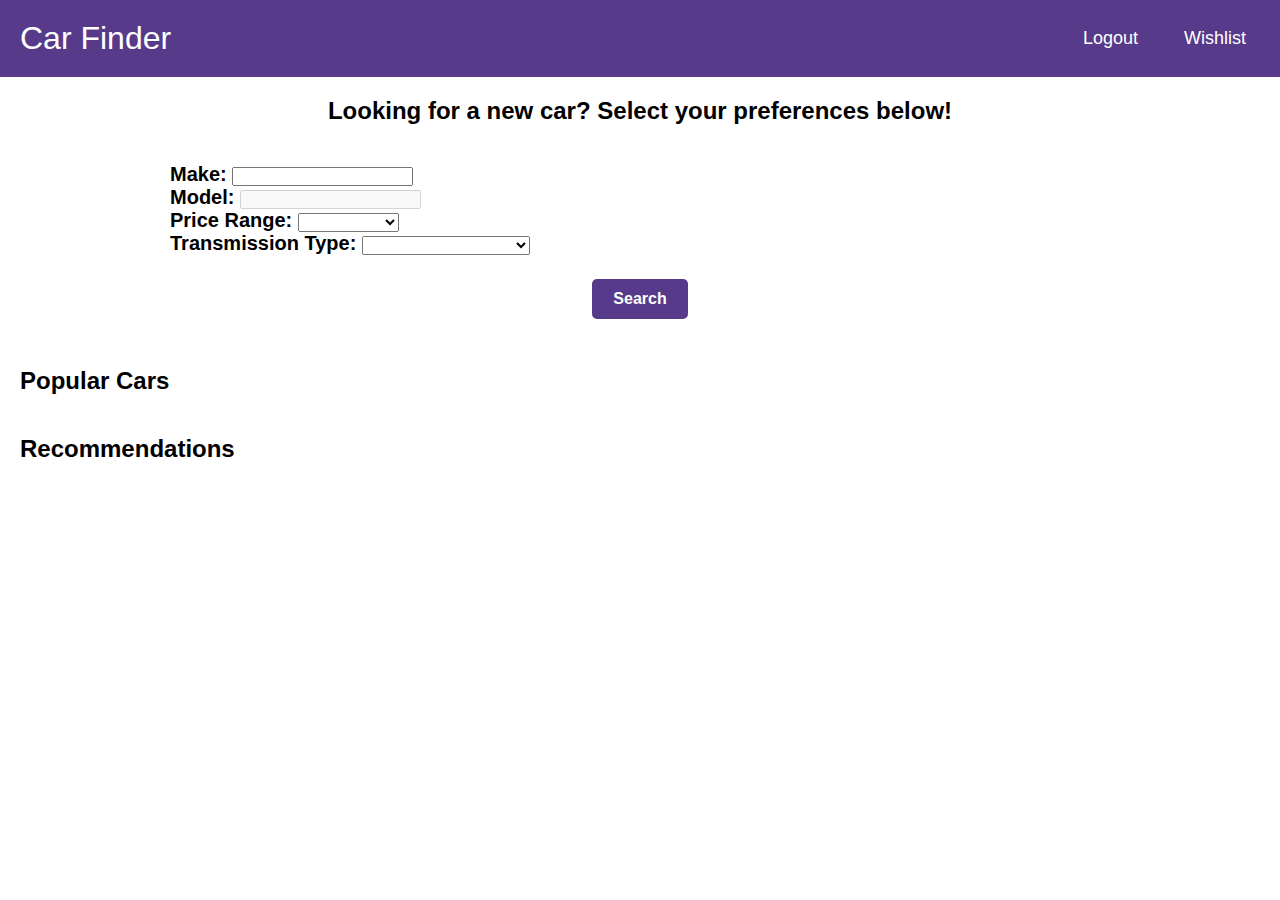
<file: index.html>
<html>
  <head>
    <title>Car Finder</title>
    <link rel="stylesheet" href="https://cdn.jsdelivr.net/npm/bootstrap-icons@1.10.2/font/bootstrap-icons.css">
    <link rel="stylesheet" href="style.css">
    <script src="https://sdk.amazonaws.com/js/aws-sdk-2.1277.0.min.js"></script>
    <script type="text/javascript" src="apiGateway-js-sdk/lib/axios/dist/axios.standalone.js"></script>
    <script type="text/javascript" src="apiGateway-js-sdk/lib/CryptoJS/rollups/hmac-sha256.js"></script>
    <script type="text/javascript" src="apiGateway-js-sdk/lib/CryptoJS/rollups/sha256.js"></script>
    <script type="text/javascript" src="apiGateway-js-sdk/lib/CryptoJS/components/hmac.js"></script>
    <script type="text/javascript" src="apiGateway-js-sdk/lib/CryptoJS/components/enc-base64.js"></script>
    <script type="text/javascript" src="apiGateway-js-sdk/lib/url-template/url-template.js"></script>
    <script type="text/javascript" src="apiGateway-js-sdk/lib/apiGatewayCore/sigV4Client.js"></script>
    <script type="text/javascript" src="apiGateway-js-sdk/lib/apiGatewayCore/apiGatewayClient.js"></script>
    <script type="text/javascript" src="apiGateway-js-sdk/lib/apiGatewayCore/simpleHttpClient.js"></script>
    <script type="text/javascript" src="apiGateway-js-sdk/lib/apiGatewayCore/utils.js"></script>
    <script type="text/javascript" src="apiGateway-js-sdk/apigClient.js"></script>
  </head>
  <body onload="loadHomePage()">
    <nav class="navbar">
      <!-- LOGO -->
      <div class="logo" onclick="window.open('index.html', '_self');">
        <a>Car Finder</a>
      </div>
      <ul class="nav-links">
        <!-- NAVIGATION MENUS -->
        <div class="menu">
          <!-- <li>Welcome user </a>
          </li> -->
          <li id="sign-out-button">
            <a>Logout</a>
          </li>
          <li onclick="window.open('wishlist.html', '_self');">
            <a>Wishlist</a>
          </li>
        </div>
      </ul>
    </nav>
    <div class="top">
      <h2 class="center-text"> Looking for a new car? Select your preferences below! </h2>
      <br>
        <div class="top">
          <!-- <center> -->
            <div class="block-1">
              <label for="make"><b>Make:</b></label>
              <input list="make" id="makeInput" name="make">
              <datalist id="make">
                <option selected value=""></option>
              </datalist>
            </div>
            <div class="block-1">
              <label for="model"><b>Model:</b></label>
              <input list="model" id="modelInput" name="model" disabled>
              <datalist id="model">
                <option selected value=""></option>
              </datalist>
            </div>
          <!-- </center> -->
        </div>
        <br>
        <div class="top">
          <!-- <center> -->
            <div class="block-1">
              <label for="price"><b>Price Range:</b></label>
              <select id="price" name="price">
                <option selected value=""></option>
                <option value="0-10000"><10000 </option>
                <option value="10000-30000">10000-30000</option>
                <option value="30000-50000">30000-50000</option>
                <option value="50000-100000">>50000</option>
              </select>
            </div>
            <!-- <div class="block">
              <label for="style"><b>Style:</b></label>
              <input list="style" id="styleInput" name="style">
              <datalist id="style">
                <option selected value=""></option>
              </datalist>
            </div> -->
            <div class="block-1">
              <label for="transmission"><b>Transmission Type:</b></label>
              <select id="transmission" name="transmission">
                <option selected value=""></option>
                <option value="MANUAL">MANUAL</option>
                <option value="AUTOMATIC">AUTOMATIC</option>
                <option value="AUTOMATED_MANUAL">AUTOMATED_MANUAL</option>
                <option value="DIRECT_DRIVE">DIRECT_DRIVE</option>
              </select>
            </div>
          <!-- </center> -->
        </div>
        <br>
        <div class="top">
          <center>
            <button onclick="search()">
              <a>Search</a>
            </button>
          </center>
        </div>
        <div id="search-error">
          <!-- Populate with error message -->
        </div>
    </div>
    <br>
    <div>
      <div class="top">
        <h2> Popular Cars </h2>
        <div class="flex-container top" id="popular-cars-results">
        	<!-- Results populated on load -->
        </div>
      </div>
      <div class="top">
        <h2 id="recommendations-header"> Recommendations </h2>
        <div class="flex-container top" id="recommendation-results">
        	<!-- Results populated on load -->
        </div>
      </div>
    </div>
  </body>
  <script src="main.js"></script>
  <script src="dropdown.js"></script>

</html>
</file>
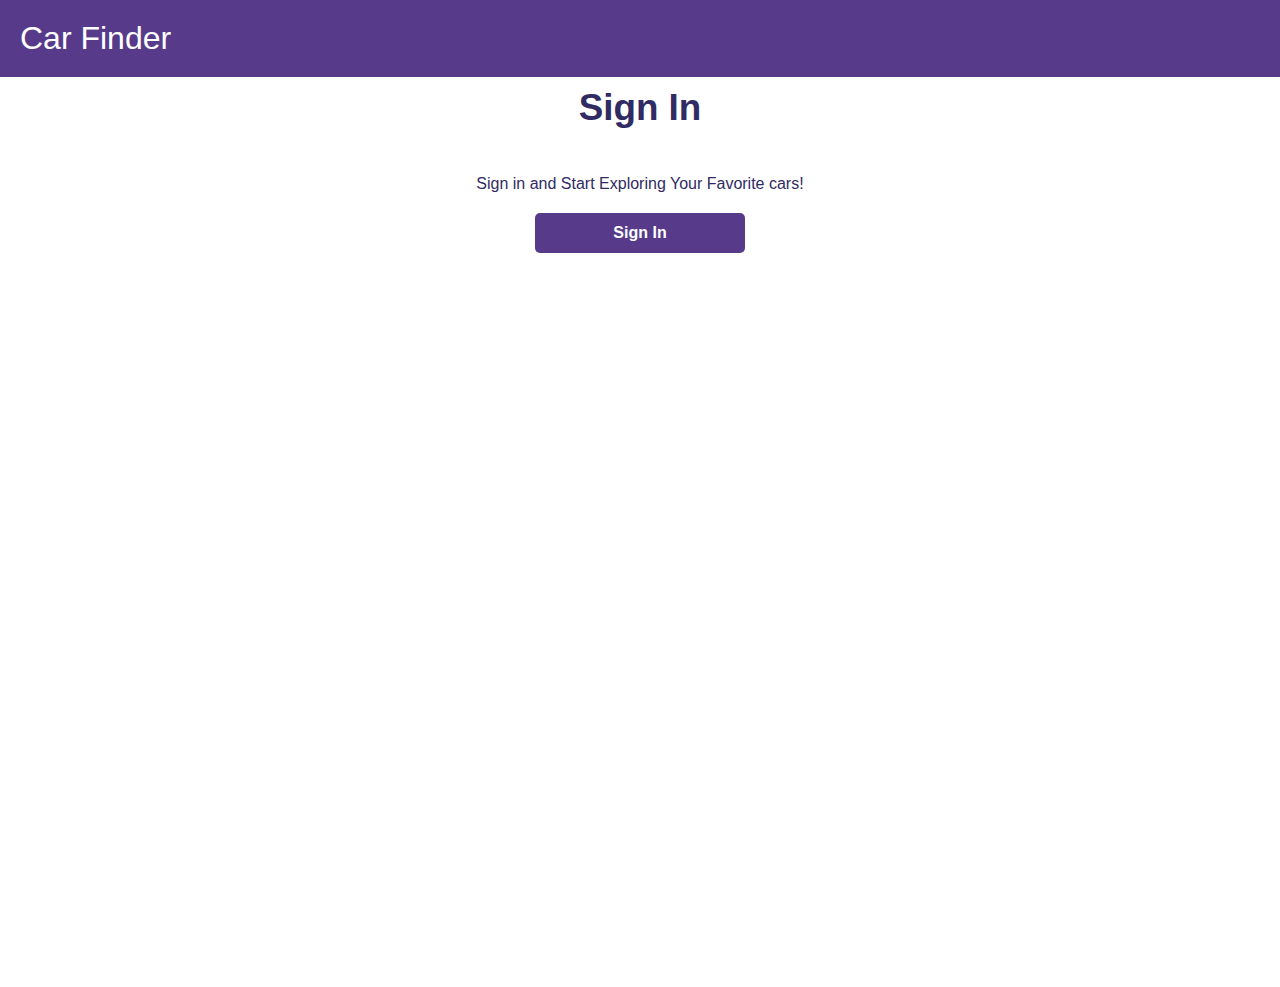
<file: login.html>
<html>
  <head>
    <title>Car Finder</title>
    <link rel="stylesheet" href="login.css">
    <script src="https://sdk.amazonaws.com/js/aws-sdk-2.1277.0.min.js"></script>
    <script type="text/javascript" src="apiGateway-js-sdk/lib/axios/dist/axios.standalone.js"></script>
    <script type="text/javascript" src="apiGateway-js-sdk/lib/CryptoJS/rollups/hmac-sha256.js"></script>
    <script type="text/javascript" src="apiGateway-js-sdk/lib/CryptoJS/rollups/sha256.js"></script>
    <script type="text/javascript" src="apiGateway-js-sdk/lib/CryptoJS/components/hmac.js"></script>
    <script type="text/javascript" src="apiGateway-js-sdk/lib/CryptoJS/components/enc-base64.js"></script>
    <script type="text/javascript" src="apiGateway-js-sdk/lib/url-template/url-template.js"></script>
    <script type="text/javascript" src="apiGateway-js-sdk/lib/apiGatewayCore/sigV4Client.js"></script>
    <script type="text/javascript" src="apiGateway-js-sdk/lib/apiGatewayCore/apiGatewayClient.js"></script>
    <script type="text/javascript" src="apiGateway-js-sdk/lib/apiGatewayCore/simpleHttpClient.js"></script>
    <script type="text/javascript" src="apiGateway-js-sdk/lib/apiGatewayCore/utils.js"></script>
    <script type="text/javascript" src="apiGateway-js-sdk/apigClient.js"></script>
    <nav class="navbar">
      <!-- LOGO -->
      <div class="logo" onclick="window.open('index.html', '_self');">
        <a>Car Finder</a>
      </div>
      <ul class="nav-links">
        <!-- NAVIGATION MENUS -->
        <div class="menu">
        </div>
      </ul>
    </nav>
  </head>
  <body>
    <center>
      <div class="main">
        <div class="signin">
          <label for="chk" aria-hidden="true">Sign In</label>
          <br>
          <br>
          <center>
            <span class="login">Sign in and Start Exploring Your Favorite cars!</span>
          </center>
          <button onclick="redirectToLogin()">Sign In</button>
        </div>
      </div>
    </center>
  </body>
  <script src="main.js"></script>
  <script src="login.js"></script>
</html>
</file>
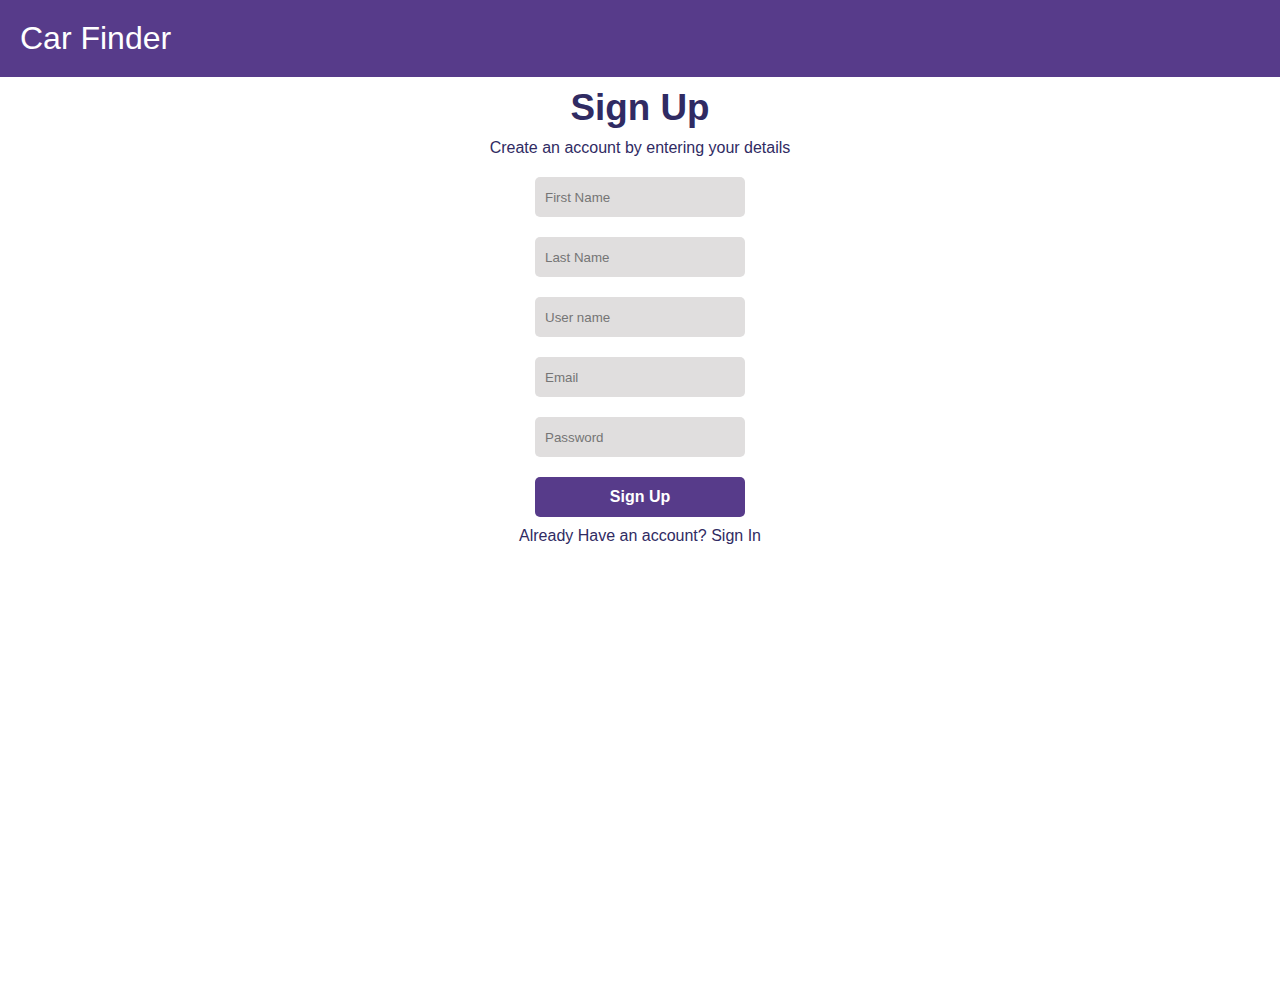
<file: signup.html>
<html>
  <head>
    <title>Car Finder</title>
    <link rel="stylesheet" href="login.css">
    <script src="main.js"></script>
    <script type="text/javascript" src="apiGateway-js-sdk/lib/axios/dist/axios.standalone.js"></script>
    <script type="text/javascript" src="apiGateway-js-sdk/lib/CryptoJS/rollups/hmac-sha256.js"></script>
    <script type="text/javascript" src="apiGateway-js-sdk/lib/CryptoJS/rollups/sha256.js"></script>
    <script type="text/javascript" src="apiGateway-js-sdk/lib/CryptoJS/components/hmac.js"></script>
    <script type="text/javascript" src="apiGateway-js-sdk/lib/CryptoJS/components/enc-base64.js"></script>
    <script type="text/javascript" src="apiGateway-js-sdk/lib/url-template/url-template.js"></script>
    <script type="text/javascript" src="apiGateway-js-sdk/lib/apiGatewayCore/sigV4Client.js"></script>
    <script type="text/javascript" src="apiGateway-js-sdk/lib/apiGatewayCore/apiGatewayClient.js"></script>
    <script type="text/javascript" src="apiGateway-js-sdk/lib/apiGatewayCore/simpleHttpClient.js"></script>
    <script type="text/javascript" src="apiGateway-js-sdk/lib/apiGatewayCore/utils.js"></script>
    <script type="text/javascript" src="apiGateway-js-sdk/apigClient.js"></script>
    <nav class="navbar">
      <!-- LOGO -->
      <div class="logo" onclick="window.open('index.html', '_self');">
        <a>Car Finder</a>
      </div>
      <ul class="nav-links">
        <!-- NAVIGATION MENUS -->
        <div class="menu">
        </div>
      </ul>
    </nav>
  </head>
  <body>
    <center>
      <div class="main">
        <div class="signup">
          <label for="chk" aria-hidden="true">Sign Up</label>
          <center>
            <span class="login">Create an account by entering your details</span>
          </center>
          <input type="text" name="First Name" placeholder="First Name" id="first_name" required="">
          <input type="text" name="Last Name" placeholder="Last Name" id="last_name" required="">
          <input type="text" name="username" placeholder="User name" id="username" required="">
          <input type="text" name="email" placeholder="Email" id="email" required="">
          <input type="password" name="password" placeholder="Password" id="password" required="">
          <button onclick="signup()">Sign Up</button>
          <center>
            <span class="login">Already Have an account? <a href="login.html">Sign In</a>
            </span>
          </center>
        </div>
      </div>
    </center>
  </body>
</html>
</file>
<file: style.css>
#search {
     width: 70%;
     height: 50px;
     border-radius: 25px;
     padding-left: 20px;
}
 .block {
     width: 33%;
     float:left;
}
.block-1 {
    margin-left: 130px;
    width: 40%;
    float:left;
    /* text-align: left; */
    font-size: 20px;
}
 .top {
     margin-top: 20px;
     margin-right: 20px;
     margin-left: 20px;
}
.top-1 {
    margin-top: 20px;
    margin-right: 40px;
    /* margin-left: 20px; */
}
.top-2 {
    margin-top: 20px;
    margin-right: 20px;
    margin-left: 20px;
}
/* NAVBAR STYLING STARTS */
 .navbar {
     display: flex;
     align-items: center;
     justify-content: space-between;
     padding: 20px;
     background-color: #573b8a;
     color: #fff;
}
 .nav-links a {
     color: #fff;
}
/* LOGO */
 .logo {
     font-size: 32px;
}
/* NAVBAR MENU */
 .menu {
     display: flex;
     gap: 1em;
     font-size: 18px;
}
 .menu li:hover {
     background-color: #573b8c;
     border-radius: 5px;
     transition: 0.3s ease;
}
 .menu li {
     padding: 5px 14px;
}
/* UTILITIES */
 *{
     margin: 0;
     padding: 0;
     box-sizing: border-box;
}
 body {
     font-family: 'Jost', sans-serif;
}
 a {
     text-decoration: none;
     color: inherit;
}
 li {
     list-style: none;
}
 .center-text {
    text-align: center;
 }
 .flex-container {
     display: flex;
}
.flex-container-1 {
    display: flex;
}
 .flex-child {
     flex: 1;
     padding-right: 10px;
     padding-left: 10px;
     padding-top: 10px;
     margin-bottom: 10px;
     margin-left: 5px;
     margin-right: 5px;
     text-align: center;
}
.flex-child-desc {
    flex: 1;
    padding-right: 10px;
    padding-left: 10px;
    padding-top: 10px;
    margin-bottom: 10px;
    margin-left: 5px;
    margin-right: 5px;
}
 .carsmallbox{
     margin-right: 20px;
}
 .polaroid {
     box-shadow: 0 4px 8px 0 rgba(0, 0, 0, 0.2), 0 6px 20px 0 rgba(0, 0, 0, 0.19);
     text-align: center;
}
.polaroid-1 {
    box-shadow: 0 4px 8px 0 rgba(0, 0, 0, 0.2), 0 6px 10px 0 rgba(0, 0, 0, 0.19);
    text-align: center;
}
 /* .flex-child:first-child {
     margin-left: 20px;
} */
.img {
	height: 80%;
	width: 100%;
}

 button{
     width: 8%;
     height: 40px;
     margin: 10px auto;
     justify-content: center;
     display: block;
     color: #fff;
     background: #573b8a;
     font-size: 1em;
     font-weight: bold;
     margin-top: 60px;
     outline: none;
     border: none;
     border-radius: 5px;
     transition: .2s ease-in;
     cursor: pointer;
}
 .bi-heart{
     color: red;
}
 .bi-heart-fill{
     color: red;
}
 .bi-heart:hover {
     color: palevioletred;
}

input.larger
{
    width: 10px;
    height: 10px;
}
#search-error {
    color: red;
    font-size: 18px;
    text-align: center;
}
</file>
<file: login.css>
.main{
     width: 350px;
}
*/
 #chk{
     display: none;
}
 .signup{
     position: relative;
     width:100%;
     height: 100%;
     font-family: 'Jost', sans-serif;
}
 .signin{
     position: relative;
     width:100%;
     height: 100%;
     font-family: 'Jost', sans-serif;
}
 label{
     color: #302b63;
    /* background: #573b8a;
    */
     font-size: 2.3em;
     justify-content: center;
     display: flex;
     margin: 10px;
     font-weight: bold;
     font-family: 'Jost', sans-serif;
     cursor: pointer;
     transition: .5s ease-in-out;
}
 input{
     width: 60%;
     height: 40px;
     background: #e0dede;
     justify-content: center;
     display: flex;
     margin: 20px auto;
     padding: 10px;
     border: none;
     outline: none;
     border-radius: 5px;
}
 span{
     color: #302b63;
     justify-content: right;
}
 button{
     width: 60%;
     height: 40px;
     margin: 10px auto;
     justify-content: center;
     display: block;
     color: #fff;
     background: #573b8a;
     font-size: 1em;
     font-weight: bold;
     margin-top: 20px;
     outline: none;
     border: none;
     border-radius: 5px;
     transition: .2s ease-in;
     cursor: pointer;
}
 #chk:checked ~ .signup label{
     transform: scale(.6);
}
/* NAVBAR STYLING STARTS */
 .navbar {
     display: flex;
     align-items: center;
     justify-content: space-between;
     padding: 20px;
     background-color: #573b8a;
     color: #fff;
}
 .nav-links a {
     color: #fff;
}
/* LOGO */
 .logo {
     font-size: 32px;
}
/* NAVBAR MENU */
 .menu {
     display: flex;
     gap: 1em;
     font-size: 18px;
}
 .menu li:hover {
     background-color: #573b8c;
     border-radius: 5px;
     transition: 0.3s ease;
}
 .menu li {
     padding: 5px 14px;
}
/* UTILITIES */
 *{
     margin: 0;
     padding: 0;
     box-sizing: border-box;
}
 body {
     font-family: 'Jost', sans-serif;
}
 a {
     text-decoration: none;
     color: inherit;
}
 li {
     list-style: none;
}
</file>
